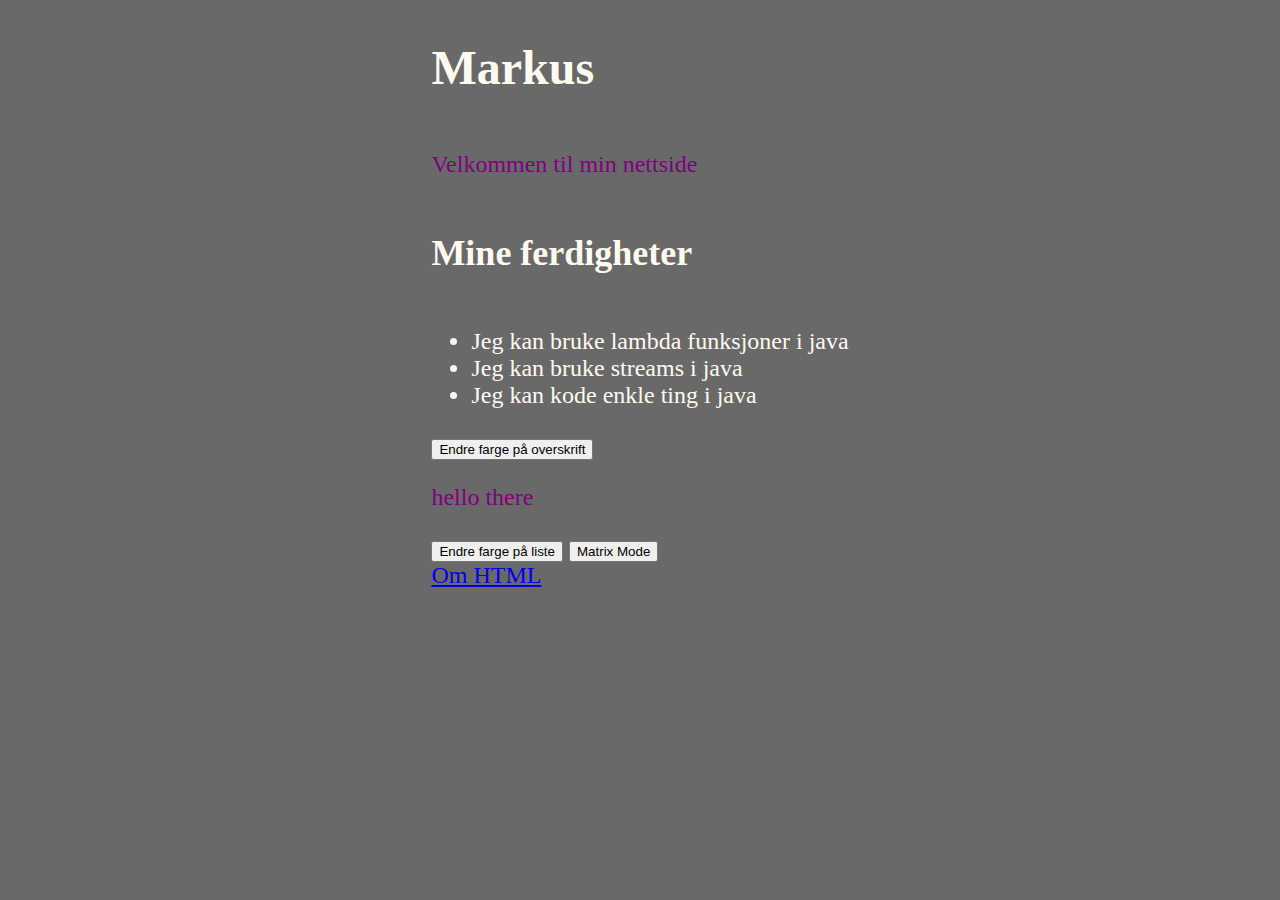
<file: index.html>
<!DOCTYPE html>
<html lang="no">

<head>
    <meta charset="UTF-8">
    <title>Om meg</title>
    <link rel="stylesheet" href="style.css">
    <script src="scripts.js" defer></script>
</head>

<body class="body">
    <h1 class="header1">Markus</h1>
    <p class="intro">Velkommen til min nettside</p>
    <h2 class="header2">Mine ferdigheter</h2>
    <div class="liste">
        <ul>
            <li class="item">Jeg kan bruke lambda funksjoner i java</li>
            <li class="item">Jeg kan bruke streams i java</li>
            <li class="item">Jeg kan kode enkle ting i java</li>
        </ul>
        <button onclick="changeColor()">Endre farge på overskrift</button>
        <p class="para">hello there</p>
        <button onclick="changeItems()">Endre farge på liste</button>
        <button onclick="darkMode()">Matrix Mode</button>


    </div>
    <a href="omHtml.html">Om HTML</a>
</body>
</html>
</file>
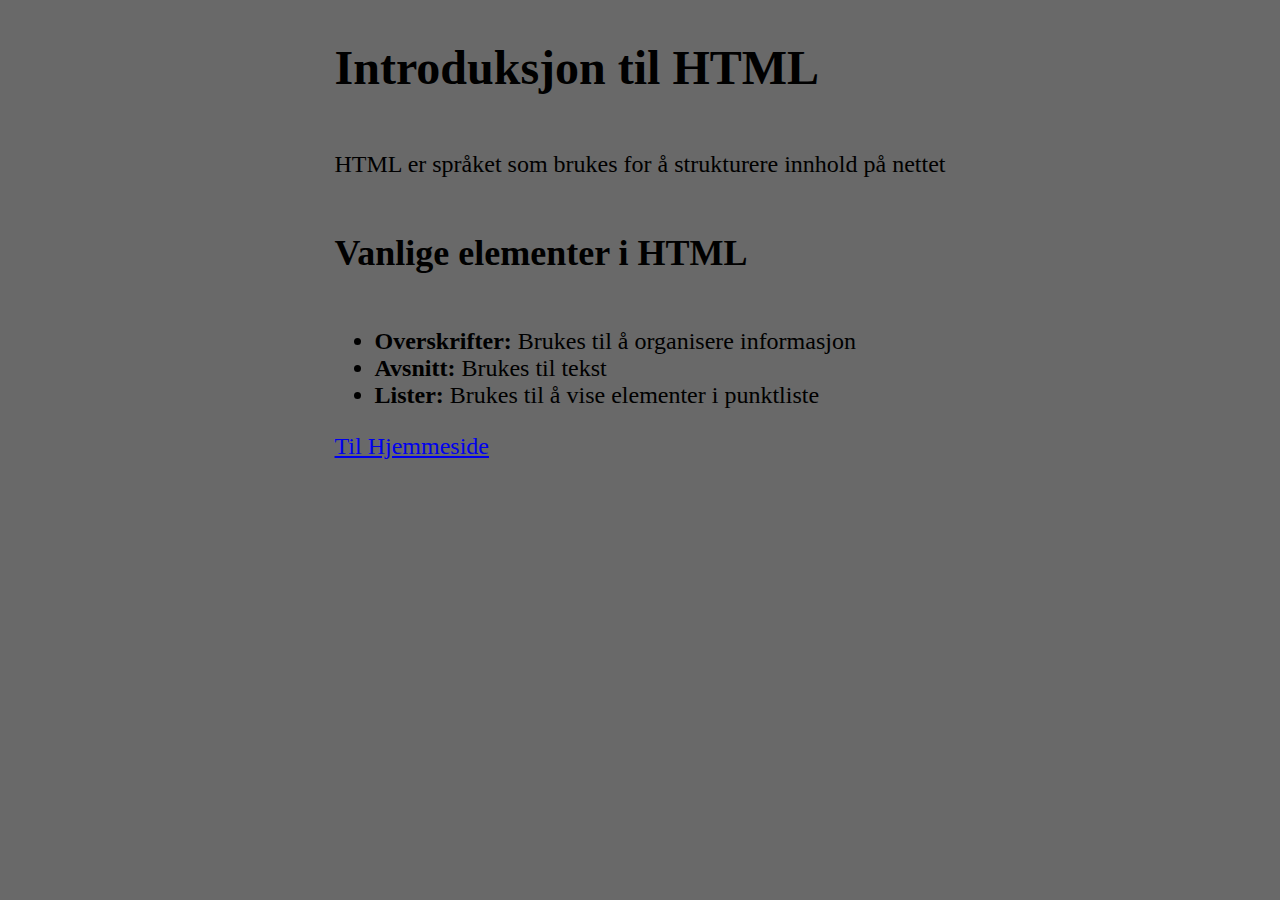
<file: omHtml.html>
<!DOCTYPE html>
<html lang="nb">

<head>
    <meta charset="UTF-8">
    <title>Grunnlegende HTML</title>
    <link rel="stylesheet" href="style.css">
</head>
<body class="body">    
    <h1>
        Introduksjon til HTML
    </h1>
    <p>
        HTML er språket som brukes for å strukturere innhold på nettet
    </p>
    <h2>
        Vanlige elementer i HTML
    </h2>
    <ul>
        <li><strong>Overskrifter:</strong> Brukes til å organisere informasjon</li>
        <li><strong>Avsnitt:</strong> Brukes til tekst</li>
        <li><strong>Lister:</strong> Brukes til å vise elementer i punktliste</li>
    </ul>
    <a href="index.html">Til Hjemmeside</a>
</body>
</file>
<file: style.css>
.header1 {
    color: floralwhite;   
    font-size: 2em; 
}

.header1alt {
    color: red;
}

.para {
    color: purple;
    /*background-color: blue;*/
}

.para-alt {
    color: blue;
}

.intro {
    color: purple;
}

.liste {
    color: floralwhite;
}

.header2 {
    color: floralwhite;
}

.body {
    display: grid;
    font-size: 1.5em;
    justify-content: center;
    background-color: dimgrey;
}

.darkmode {
    color: green;
    background-color: black;
}
</file>
